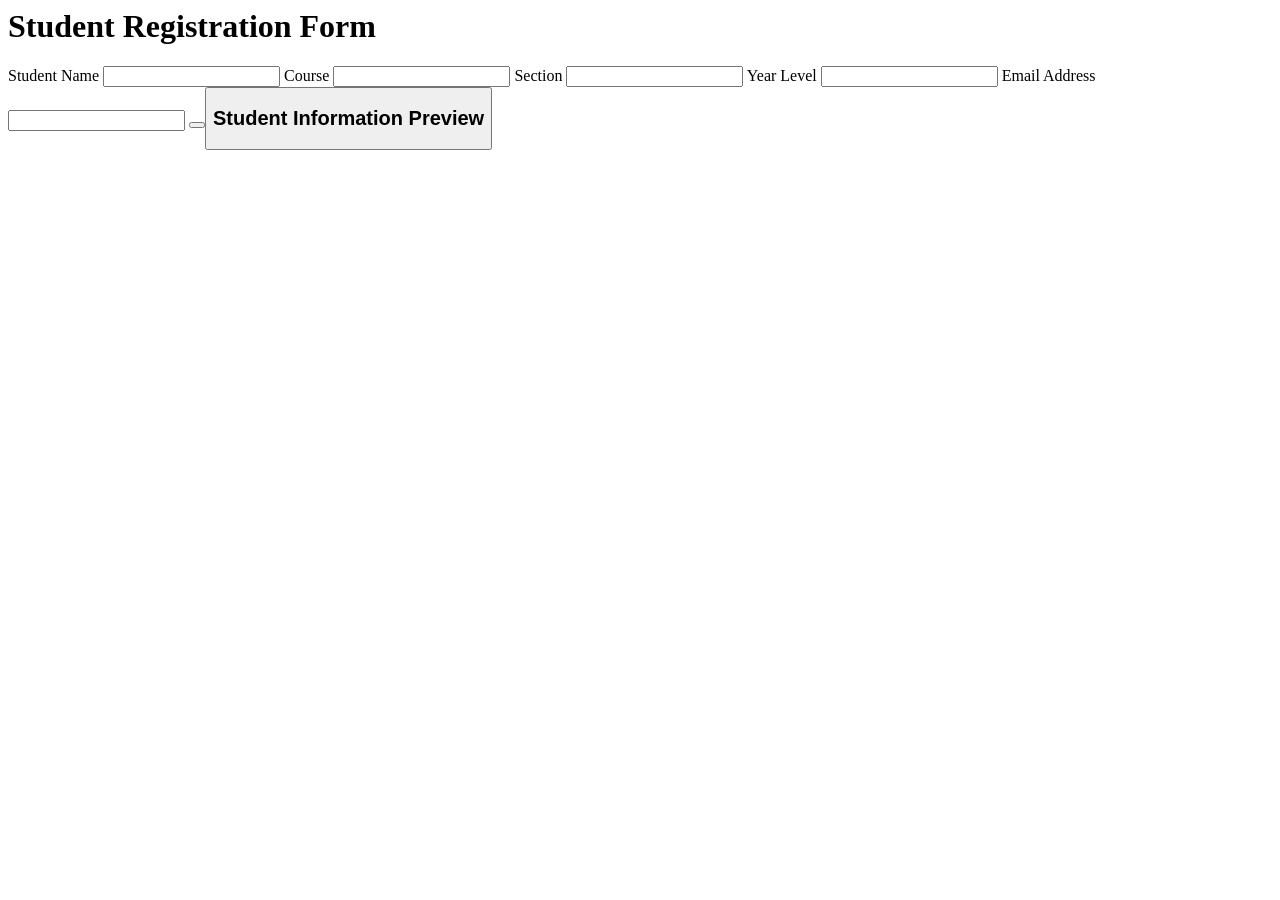
<file: Student Registration Form.html>
<! DOCTYPE html>
<html>
<head>
	<title>Student Registration Form</title>
</head>
<body>

<h1>Student Registration Form</h1>

<form>
	<label>Student Name</label>
	<input type="text" id="name">  

	<label>Course</label>
	<input type="text" id="course">  

	<label>Section</label>
	<input type="text" id="section">  

	<label>Year Level</label>
	<input type="text" id="year">  

	<label>Email Address</label>
	<input type="text" id="email">  
<button type="submit"Submit</button>
<button type="clear"Clear</button>
</form>

<div class="preview">
		<h2>Student Information Preview</h2>
</div>

</body>
</html>
</file>
